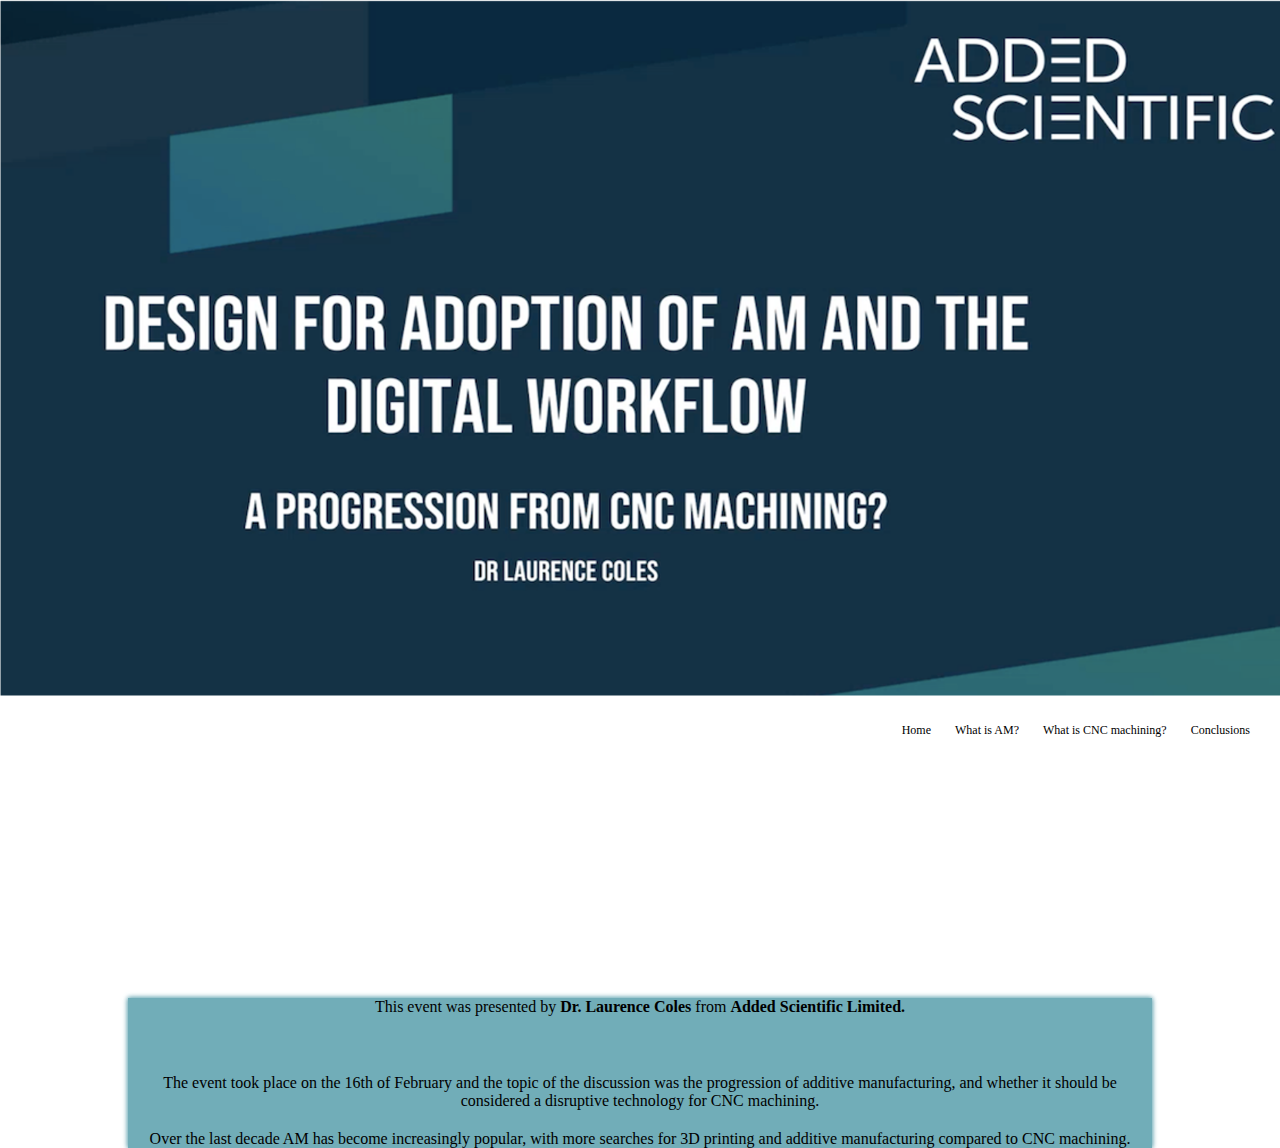
<file: index.html>
<!DOCTYPE html>
<html lang="en">

<head>
    <meta name="viewport" content="width=device-width, initial-scale=1.0">
    <link rel="stylesheet" href="style.css">
    <link rel="preconnect" href="https://fonts.gstatic.com">
    <link href="https://fonts.googleapis.com/css2?family=Libre+Baskerville:wght@400;700&display=swap" rel="stylesheet">

    <title>Home</title>
</head>

<body>
    <img src="picture.png" alt="Picture from event" width="100%">
    <div class="nav-links">
        <ul>
            <li><a href="index.html">Home</a></li>
            <li><a href="SecondPage.html">What is AM?</a></li>
            <li><a href="ThirdPage.html">What is CNC machining?</a></li>
            <li><a href="FourthPage.html">Conclusions</a></li>

        </ul>
    </div>
    <section class="box-1">
        <div class="text-1">
            <p>
                This event was presented by <b>Dr. Laurence Coles</b> from <b>Added Scientific Limited.</b>
            </p>
            <br>
            <p>
                The event took place on the 16th of February and the topic of the discussion was the progression of
                additive manufacturing, and whether it should be considered a disruptive technology for CNC
                machining.
            </p>
            <p>
                Over the last decade AM has become increasingly popular, with more searches for 3D printing and
                additive manufacturing compared to CNC machining.
            </p>
        </div>
    </section>
</body>

</html>
</file>
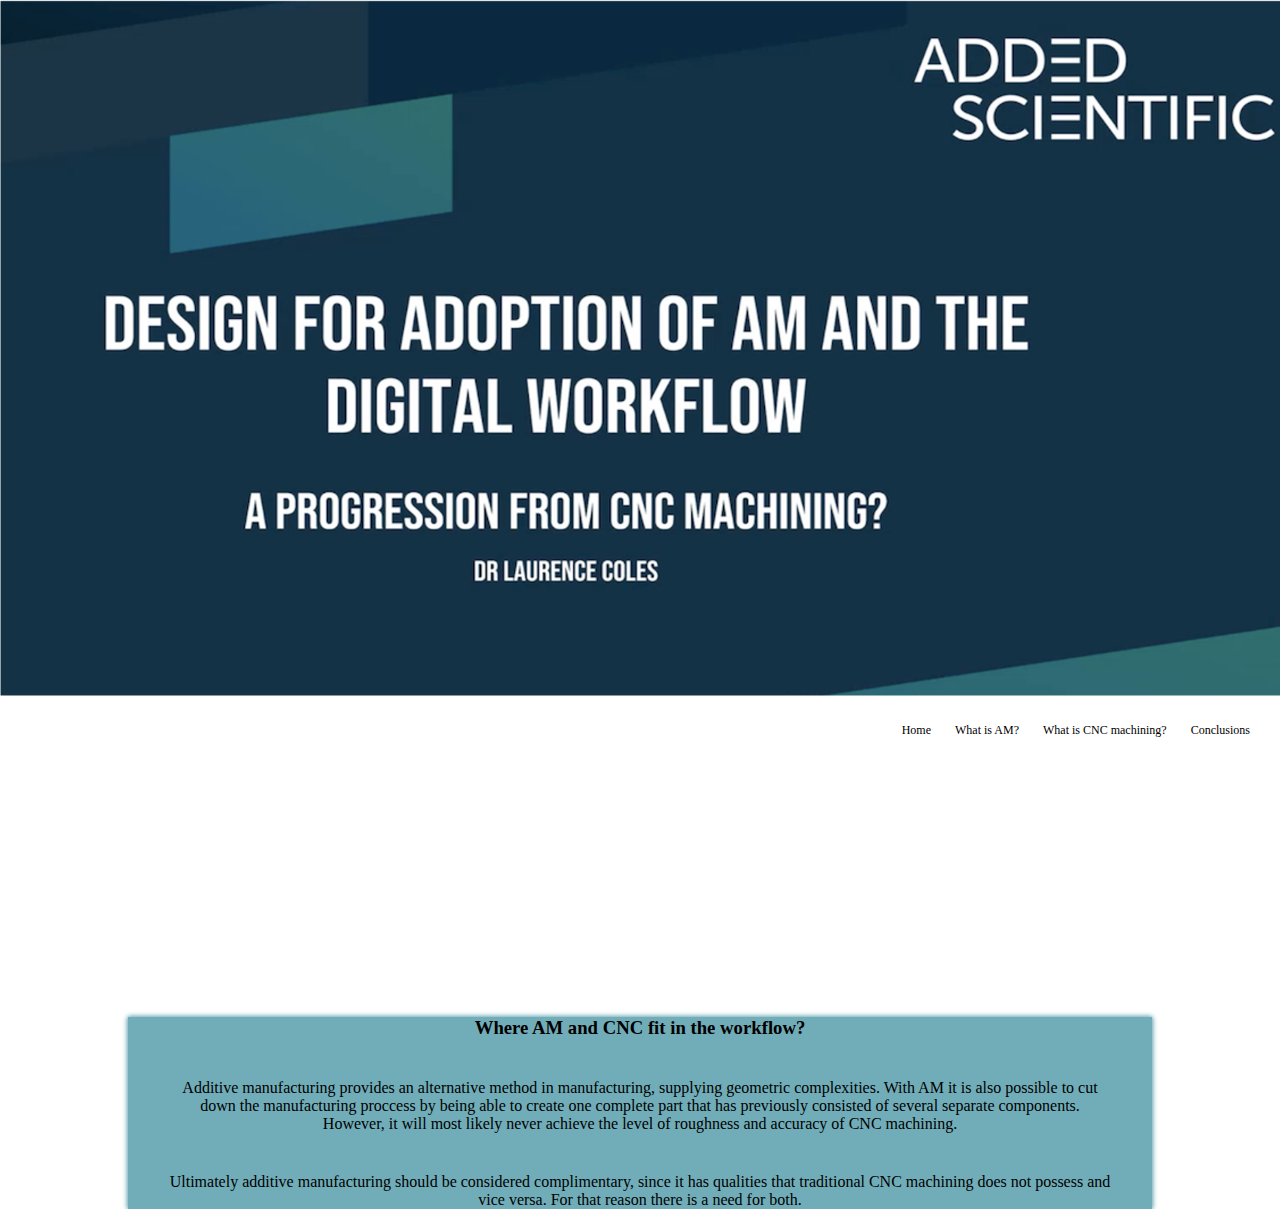
<file: FourthPage.html>
<!DOCTYPE html>
<html lang="en">

<head>
    <meta charset="UTF-8">
    <link rel="stylesheet" href="style.css">
    <meta name="viewport" content="width=device-width, initial-scale=1.0">
    <title>Conclusions</title>
</head>

<body>
    <img src="picture.png" alt="Picture from event" width="100%">
    <div class="nav-links">
        <ul>
            <li><a href="index.html">Home</a></li>
            <li><a href="SecondPage.html">What is AM?</a></li>
            <li><a href="ThirdPage.html">What is CNC machining?</a></li>
            <li><a href="FourthPage.html">Conclusions</a></li>
        </ul>
    </div>
    <section class="box-4">
        <div class="text-4">
            <h3>
                Where AM and CNC fit in the workflow?
            </h3>
            <p>
                Additive manufacturing provides an alternative method in manufacturing, supplying geometric
                complexities. With AM it is also possible to cut down the manufacturing proccess by being able to
                create
                one complete part that has previously consisted of several separate components.
                However, it will most likely never achieve the level of roughness and accuracy of CNC
                machining.
            </p>
            <p>
                Ultimately additive manufacturing should be considered complimentary, since it has qualities that
                traditional CNC machining does not possess and vice versa. For that reason there is a need for both.
            </p>
        </div>
    </section>
</body>

</html>
</file>
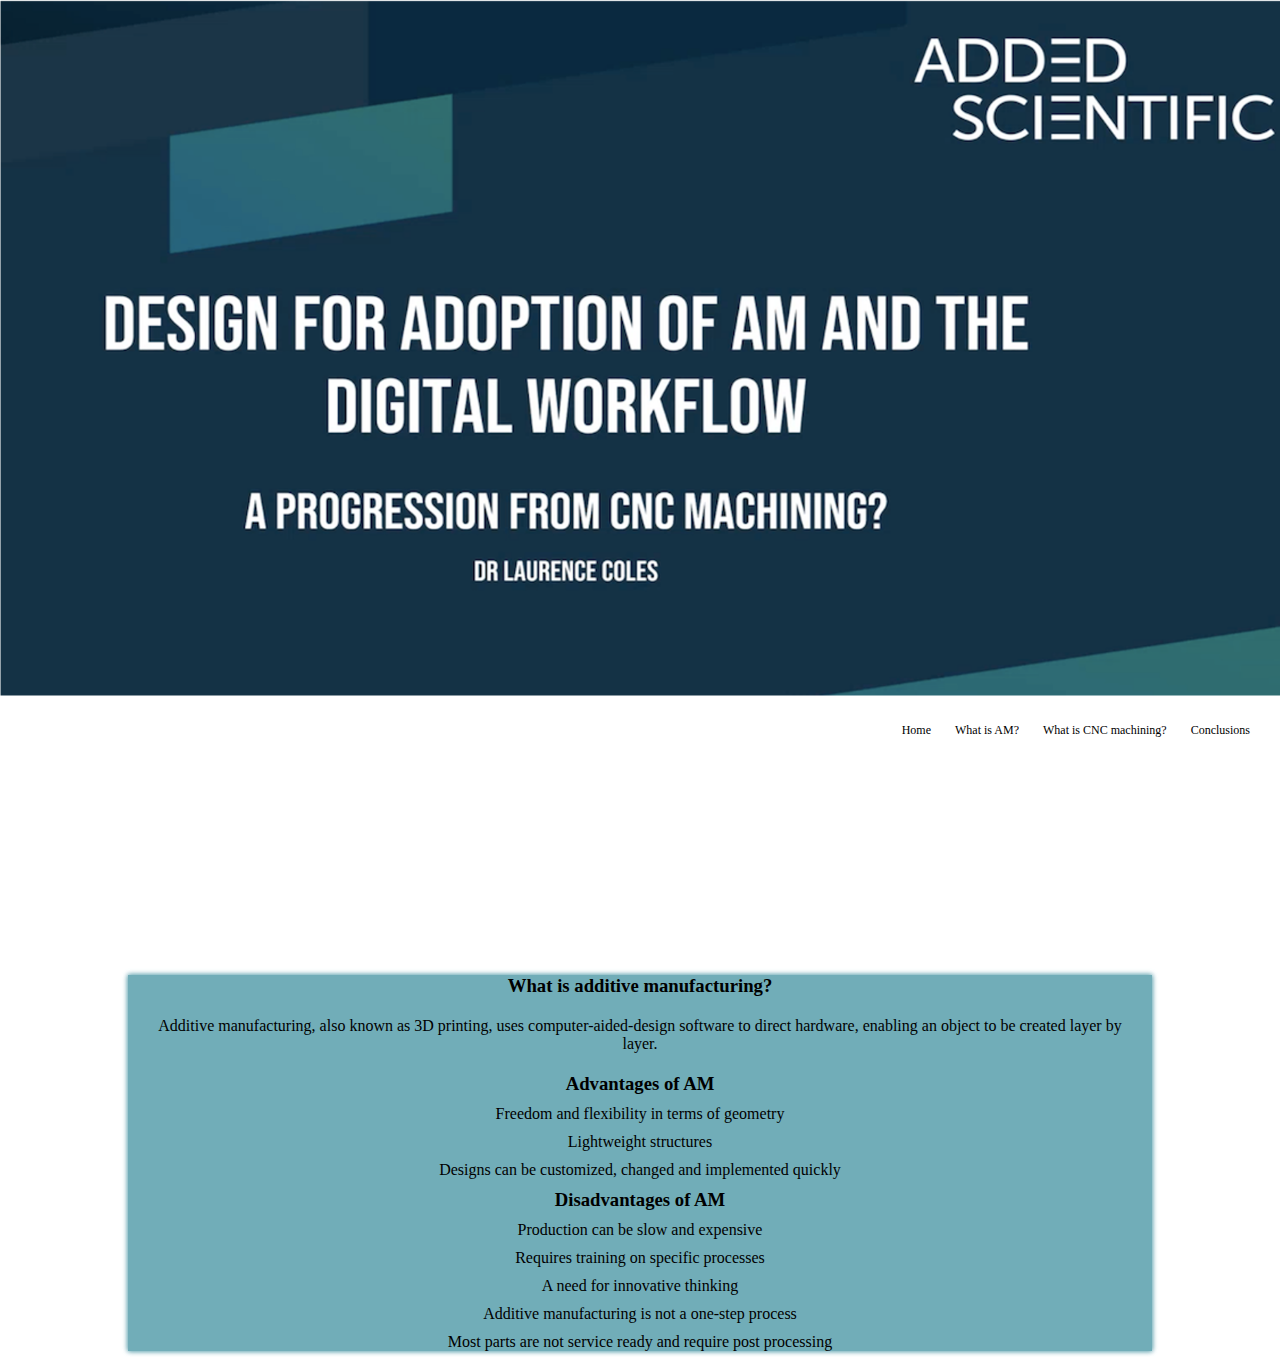
<file: SecondPage.html>
<!DOCTYPE html>
<html lang="en">

<head>
    <meta charset="UTF-8">
    <link rel="stylesheet" href="style.css">
    <meta name="viewport" content="width=device-width, initial-scale=1.0">
    <title>What is AM?</title>
</head>

<body>

    <img src="picture.png" alt="Picture from event" width="100%">
    <div class="nav-links">
        <ul>
            <li><a href="index.html">Home</a></li>
            <li><a href="SecondPage.html">What is AM?</a></li>
            <li><a href="ThirdPage.html">What is CNC machining?</a></li>
            <li><a href="FourthPage.html">Conclusions</a></li>
        </ul>
    </div>
    <section class="box-2">
        <div class="text-2">
            <h3>
                What is additive manufacturing?
            </h3>
            <p>
                Additive manufacturing, also known as 3D printing, uses computer-aided-design software to direct
                hardware, enabling an object to be
                created layer by layer.
            </p>

            <h3>
                Advantages of AM
            </h3>
            <ul>
                <li>
                    Freedom and flexibility in terms of geometry
                </li>
            </ul>
            <ul>
                <li>
                    Lightweight structures
                </li>
            </ul>
            <ul>
                <li>
                    Designs can be customized, changed and implemented quickly
                </li>
            </ul>

            <h3>
                Disadvantages of AM
            </h3>
            <ul>
                <li>
                    Production can be slow and expensive
                </li>
            </ul>
            <ul>
                <li>
                    Requires training on specific processes
                </li>
            </ul>
            <ul>
                <li>
                    A need for innovative thinking
                </li>
            </ul>
            <ul>
                <li>
                    Additive manufacturing is not a one-step process
                </li>
            </ul>
            <ul>
                <li>
                    Most parts are not service ready and require post processing
                </li>
            </ul>
        </div>
    </section>
</body>

</html>
</file>
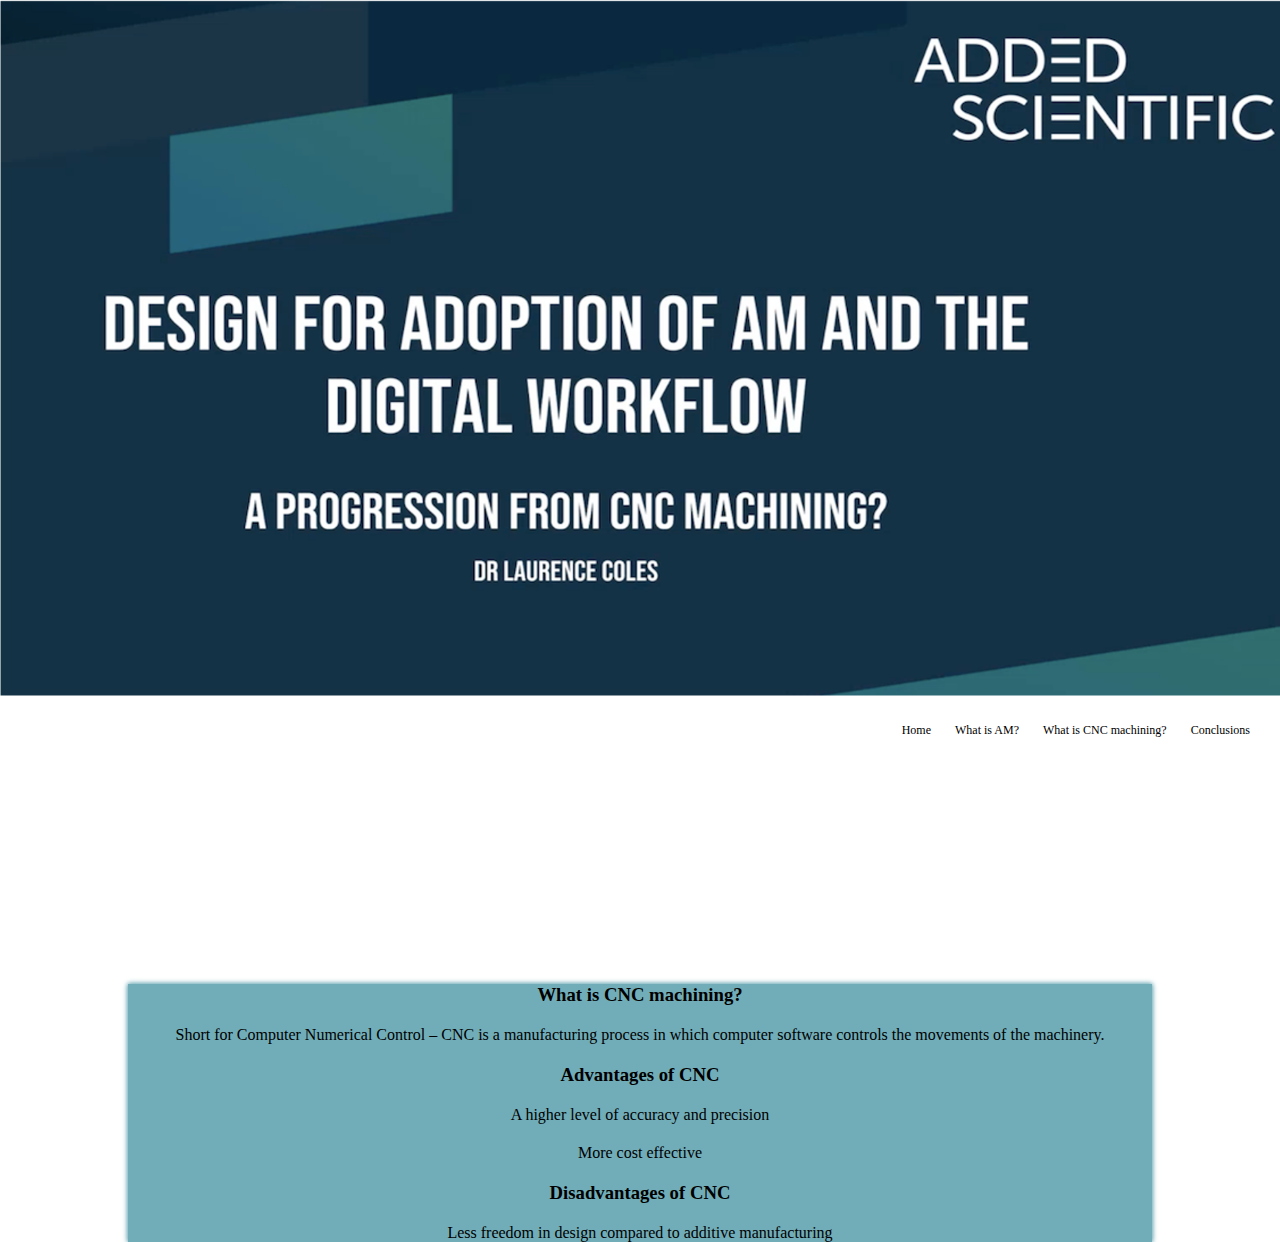
<file: ThirdPage.html>
<!DOCTYPE html>
<html lang="en">

<head>
    <meta charset="UTF-8">
    <link rel="stylesheet" href="style.css">
    <meta name="viewport" content="width=device-width, initial-scale=1.0">
    <title>What is CNC?</title>
</head>

<body>
    <img src="picture.png" alt="Picture from event" width="100%">
    <div class="nav-links">
        <ul>
            <li><a href="index.html">Home</a></li>
            <li><a href="SecondPage.html">What is AM?</a></li>
            <li><a href="ThirdPage.html">What is CNC machining?</a></li>
            <li><a href="FourthPage.html">Conclusions</a></li>
        </ul>
    </div>
    <section class="box-3">
        <div class="text-3">
            <h3>
                What is CNC machining?
            </h3>
            <p>
                Short for Computer Numerical Control – CNC is a manufacturing process in which computer software
                controls the movements of the machinery.
            </p>


            <h3>
                Advantages of CNC
            </h3>

            <ul>
                <li>
                    A higher level of accuracy and precision
                </li>
            </ul>
            <ul>
                <li>
                    More cost effective
                </li>
            </ul>
            <h3>
                Disadvantages of CNC
            </h3>

            <ul>
                <li>
                    Less freedom in design compared to additive manufacturing
                </li>
            </ul>
        </div>
    </section>
</body>

</html>
</file>
<file: style.css>
* {
    margin:0;
    padding:0;
    font-family: Prata;
}
@media only screen and (max-width: 400px){

}
.img{
    min-height: 20vw;
    width:100%;
    background-image: url("picture.png");
    background-position: center;
    background-size: cover;
    position: absolute;
}
nav {
    display: flex;
    padding: 3% 6%;
    justify-content: space-between;
    align-items: center;
}
.nav-links {
    flex:1;
    text-align: right;
    padding:20px;
}
.nav-links ul li {
    list-style: none;
    display: inline-block;
    position: relative;
}
.nav-links ul li a {
    color: black;
    text-decoration: none;
    font-size: 12px;
    padding: 5px 10px;
}
.nav-links ul li::after {
    content: "";
    width: 0;
    height: 3px;
    background: darkgrey;
    display: block;
    margin: auto;
    transition: 0.5s;
}
.nav-links ul li:hover::after {
    width: 100%;
}
.box-1 {
    width: 80%;
    margin:auto;
    text-align: center;
    padding-top:100px;
}
.box-1 .text-1 {
    position:relative;
    top:15vw;
    left:50%;
    transform: translate(-50%, -50%);
    background-color: rgb(113, 173, 184);
    box-shadow: 0 0 5px rgb(113, 173, 184), 0 0 5px rgb(113, 173, 184);
}
.box-1 .text-1 p {
    margin: 20px;
}
.box-2 {
    width: 80%;
    margin:auto;
    text-align: center;
    padding-top:200px;
}
.box-2 .text-2 {
    text-align: center;
    position:relative;
    top:15vw;
    left:50%;
    transform: translate(-50%, -50%);
    background-color: rgb(113, 173, 184);
    box-shadow: 0 0 5px rgb(113, 173, 184), 0 0 5px rgb(113, 173, 184);
}
.box-2 .text-2 p {
    margin: 20px;
}
.box-2 .text-2 h3 {
    margin:10px;
}
.box-2 .text-2 ul li {
    margin:10px;
    list-style: none;
}
.box-3 {
    width: 80%;
    margin:auto;
    text-align: center;
    padding-top:150px;
}
.text-3 {
    text-align: center;
    position:relative;
    top:15vw;
    left:50%;
    transform: translate(-50%, -50%);
    background-color: rgb(113, 173, 184);
    box-shadow: 0 0 5px rgb(113, 173, 184), 0 0 5px rgb(113, 173, 184);
}
.box-3 .text-3 p {
    margin:20px;
}
.box-3 .text-3 h3 {
    margin:10px;
}
.box-3 .text-3 ul li {
    margin:20px;
    list-style:none;
}
.box-4 {
    width: 80%;
    margin:auto;
    text-align: center;
    padding-top:150px;
}
.box-4 .text-4 {
    text-align: center;
    position:relative;
    top:15vw;
    left:50%;
    transform: translate(-50%, -50%);
    background-color: rgb(113, 173, 184);
    box-shadow: 0 0 5px rgb(113, 173, 184), 0 0 5px rgb(113, 173, 184);
}
.box-4 .text-4 p {
    margin:40px
}
.box-4 .text-4 h3 {
    margin:10px;
}
</file>
